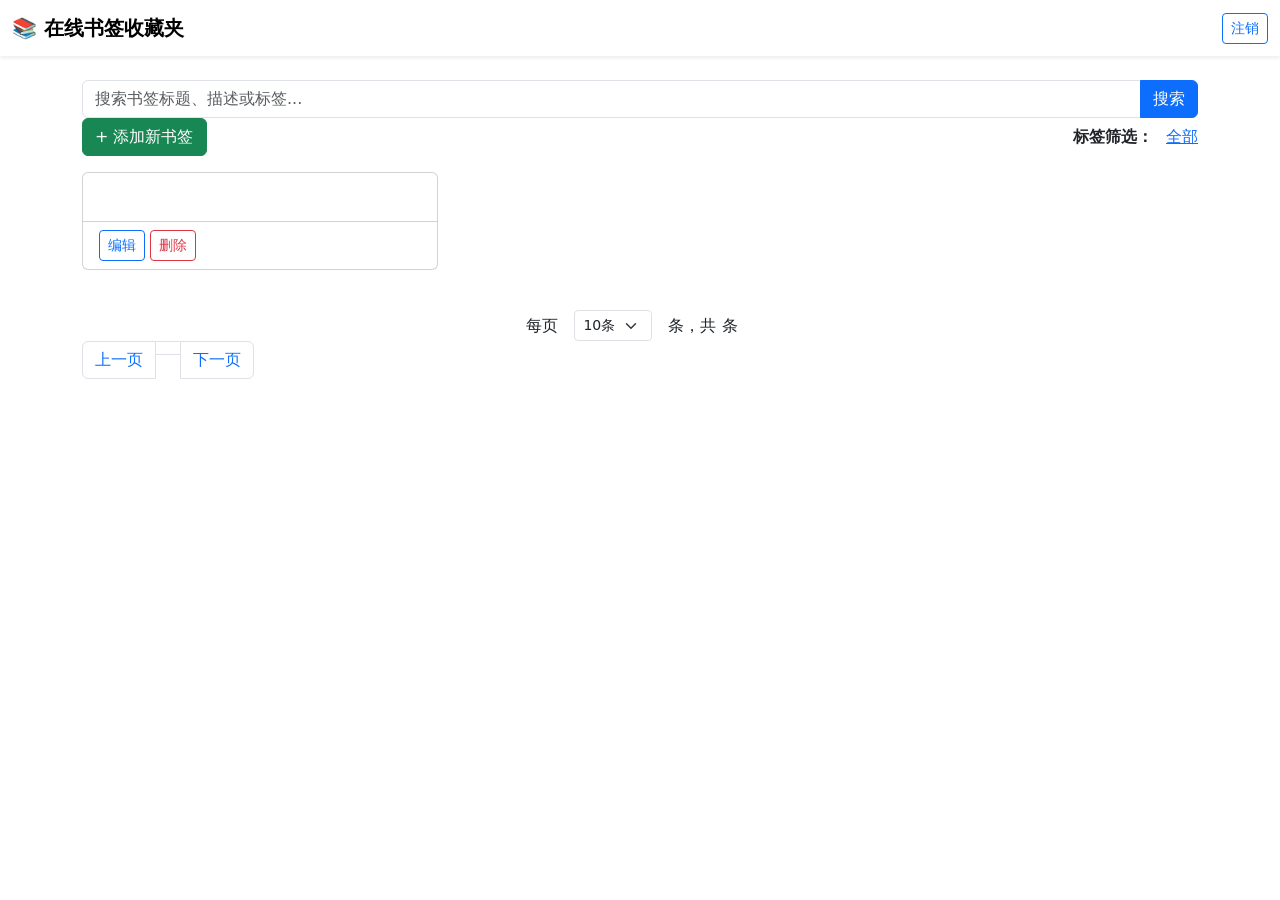
<file: online-bookmark/target/classes/templates/index.html>
<!DOCTYPE html>
<html xmlns:th="http://www.thymeleaf.org">
<head>
  <meta charset="UTF-8">
  <title>我的书签 - 在线书签收藏夹</title>
  <link href="https://cdn.jsdelivr.net/npm/bootstrap@5.3.0/dist/css/bootstrap.min.css" rel="stylesheet">
  <link th:href="@{/css/style.css}" rel="stylesheet">
</head>
<body>
<!-- 导航栏 -->
<nav class="navbar navbar-expand-lg navbar-light bg-white shadow-sm">
  <div class="container-fluid">
    <a class="navbar-brand" th:href="@{/bookmark/list}">
      <strong>📚 在线书签收藏夹</strong>
    </a>
    <div class="navbar-nav ms-auto">
      <span class="navbar-text me-3" th:text="'欢迎，' + ${currentUser.username}"></span>
      <a class="btn btn-outline-primary btn-sm" th:href="@{/user/logout}">注销</a>
    </div>
  </div>
</nav>

<div class="container mt-4">
  <!-- 搜索框 -->
  <div class="search-box">
    <form th:action="@{/bookmark/search}" method="get" class="input-group">
      <input type="text" name="keyword" class="form-control" placeholder="搜索书签标题、描述或标签..." required>
      <button class="btn btn-primary" type="submit">搜索</button>
    </form>
  </div>

  <!-- 添加书签按钮 -->
  <div class="d-flex justify-content-between align-items-center mb-3">
    <button class="btn btn-success" data-bs-toggle="modal" data-bs-target="#addModal">
      + 添加新书签
    </button>

    <!-- 标签筛选 -->
    <div class="tag-cloud">
      <span class="fw-bold me-2">标签筛选：</span>
      <a class="tag" th:href="@{/bookmark/list}">全部</a>
      <a class="tag" th:each="tag : ${tags}"
         th:href="@{/bookmark/tag/{tag}(tag=${tag})}"
         th:text="${tag}"></a>
    </div>
  </div>

  <!-- 书签列表 -->
  <div class="row">
    <div class="col-md-6 col-lg-4 mb-3" th:each="bookmark : ${page.records}">
      <div class="card h-100">
        <div class="card-body">
          <h5 class="card-title">
            <a th:href="${bookmark.url}" target="_blank" th:text="${bookmark.title}"></a>
          </h5>
          <p class="card-text text-muted" th:text="${bookmark.description}"></p>
          <div class="mb-2">
                            <span class="tag" th:each="tag : ${#strings.arraySplit(bookmark.tags, ',')}"
                                  th:if="${!#strings.isEmpty(tag)}"
                                  th:text="${tag}"></span>
          </div>
          <small class="text-muted" th:text="'创建于：' + ${#temporals.format(bookmark.createTime, 'yyyy-MM-dd HH:mm')}"></small>
        </div>
        <div class="card-footer bg-transparent">
          <button class="btn btn-sm btn-outline-primary" th:onclick="'editBookmark(' + ${bookmark.id} + ')'">编辑</button>
          <button class="btn btn-sm btn-outline-danger" th:onclick="'deleteBookmark(' + ${bookmark.id} + ')'">删除</button>
        </div>
      </div>
    </div>
  </div>

  <!-- 分页 -->
  <div class="mt-4" th:if="${page.total > 0}">
    <div class="d-flex justify-content-center align-items-center">
      <span class="me-3">每页</span>
      <select id="pageSizeSelect" class="form-select form-select-sm" style="width: auto;" onchange="changePageSize()">
        <option value="10" th:selected="${page.size == 10}">10条</option>
        <option value="20" th:selected="${page.size == 20}">20条</option>
        <option value="50" th:selected="${page.size == 50}">50条</option>
      </select>
      <span class="ms-3 me-3">条，共 <span th:text="${page.total}"></span> 条</span>
    </div>

    <nav aria-label="Page navigation">
      <ul class="pagination">
        <li class="page-item" th:classappend="${!page.hasPrevious()} ? 'disabled'">
          <a class="page-link" th:href="@{/bookmark/list(pageNum=${page.current - 1}, pageSize=${page.size})}">上一页</a>
        </li>
        <li class="page-item" th:each="i : ${#numbers.sequence(1, page.pages)}"
            th:classappend="${i == page.current} ? 'active'">
          <a class="page-link" th:href="@{/bookmark/list(pageNum=${i}, pageSize=${page.size})}" th:text="${i}"></a>
        </li>
        <li class="page-item" th:classappend="${!page.hasNext()} ? 'disabled'">
          <a class="page-link" th:href="@{/bookmark/list(pageNum=${page.current + 1}, pageSize=${page.size})}">下一页</a>
        </li>
      </ul>
    </nav>
  </div>
</div>

<!-- 添加书签模态框 -->
<div class="modal fade" id="addModal" tabindex="-1">
  <div class="modal-dialog">
    <div class="modal-content">
      <div class="modal-header">
        <h5 class="modal-title">添加新书签</h5>
        <button type="button" class="btn-close" data-bs-dismiss="modal"></button>
      </div>
      <div class="modal-body">
        <form id="addForm">
          <div class="mb-3">
            <label class="form-label">标题 *</label>
            <input type="text" class="form-control" id="title" name="title" required>
          </div>
          <div class="mb-3">
            <label class="form-label">网址 *</label>
            <input type="url" class="form-control" id="url" name="url" required>
          </div>
          <div class="mb-3">
            <label class="form-label">描述</label>
            <textarea class="form-control" id="description" name="description" rows="3"></textarea>
          </div>
          <div class="mb-3">
            <label class="form-label">标签（用逗号分隔）</label>
            <input type="text" class="form-control" id="tags" name="tags"
                   placeholder="例如：编程,Java,Web开发">
          </div>
        </form>
      </div>
      <div class="modal-footer">
        <button type="button" class="btn btn-secondary" data-bs-dismiss="modal">取消</button>
        <button type="button" class="btn btn-primary" onclick="addBookmark()">保存</button>
      </div>
    </div>
  </div>
</div>

<!-- 编辑书签模态框 -->
<div class="modal fade" id="editModal" tabindex="-1">
  <div class="modal-dialog">
    <div class="modal-content">
      <div class="modal-header">
        <h5 class="modal-title">编辑书签</h5>
        <button type="button" class="btn-close" data-bs-dismiss="modal"></button>
      </div>
      <div class="modal-body">
        <form id="editForm">
          <input type="hidden" id="edit-id" name="id">
          <div class="mb-3">
            <label class="form-label">标题 *</label>
            <input type="text" class="form-control" id="edit-title" name="title" required>
          </div>
          <div class="mb-3">
            <label class="form-label">网址 *</label>
            <input type="url" class="form-control" id="edit-url" name="url" required>
          </div>
          <div class="mb-3">
            <label class="form-label">描述</label>
            <textarea class="form-control" id="edit-description" name="description" rows="3"></textarea>
          </div>
          <div class="mb-3">
            <label class="form-label">标签（用逗号分隔）</label>
            <input type="text" class="form-control" id="edit-tags" name="tags">
          </div>
        </form>
      </div>
      <div class="modal-footer">
        <button type="button" class="btn btn-secondary" data-bs-dismiss="modal">取消</button>
        <button type="button" class="btn btn-primary" onclick="saveEdit()">保存</button>
      </div>
    </div>
  </div>
</div>

<script src="https://code.jquery.com/jquery-3.6.0.min.js"></script>
<script src="https://cdn.jsdelivr.net/npm/bootstrap@5.3.0/dist/js/bootstrap.bundle.min.js"></script>
<script th:src="@{/js/main.js}"></script>
</body>
</html>
</file>
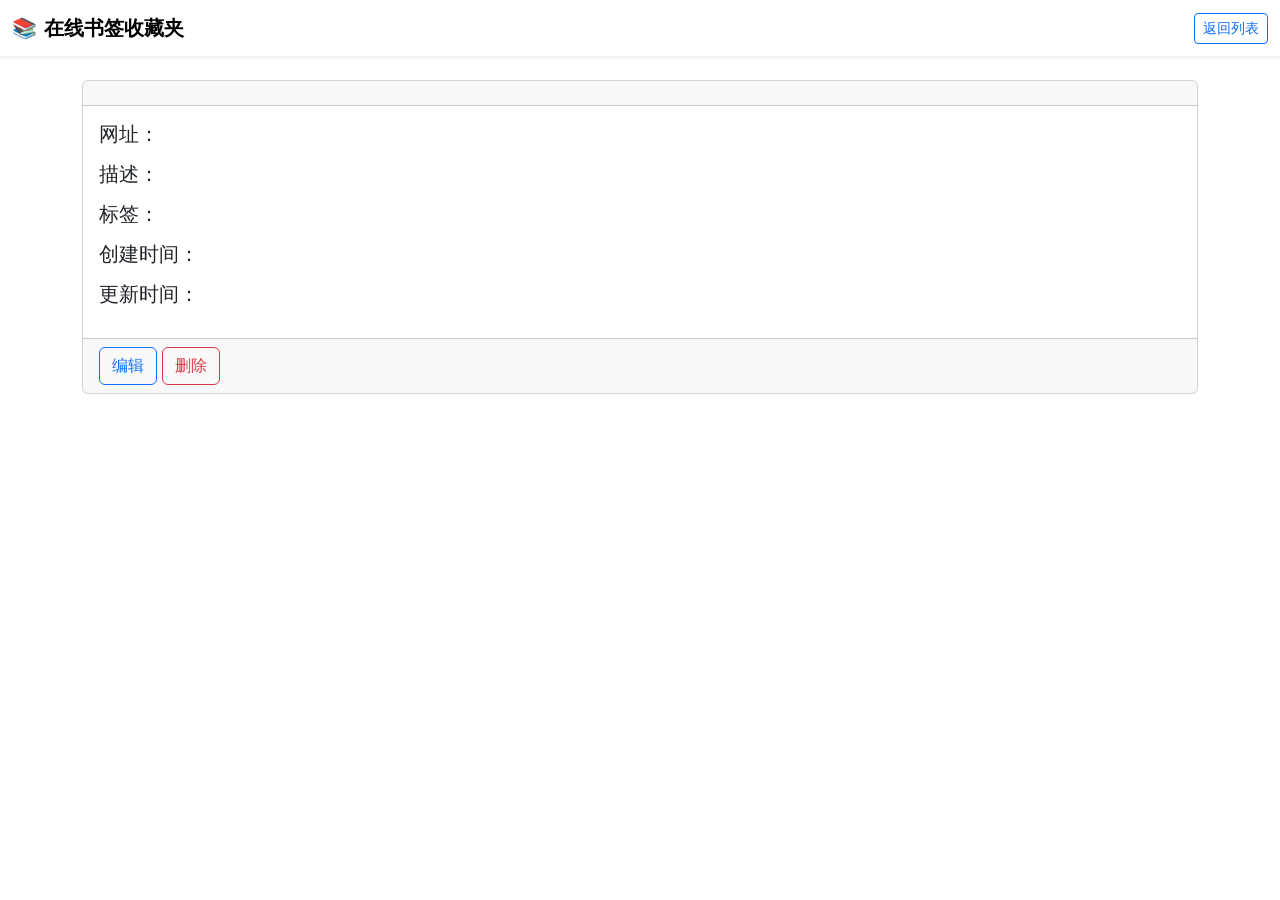
<file: online-bookmark/target/classes/templates/bookmark-detail.html>
<!DOCTYPE html>
<html xmlns:th="http://www.thymeleaf.org">
<head>
  <meta charset="UTF-8">
  <title th:text="${bookmark.title} + ' - 详情'">书签详情</title>
  <link href="https://cdn.jsdelivr.net/npm/bootstrap@5.3.0/dist/css/bootstrap.min.css" rel="stylesheet">
  <link th:href="@{/css/style.css}" rel="stylesheet">
</head>
<body>

<div id="bookmark-data"
     th:data-id="${bookmark.id}"
     th:data-title="${bookmark.title}"
     th:data-url="${bookmark.url}"
     th:data-description="${bookmark.description}"
     th:data-tags="${bookmark.tags}"
     style="display: none;"></div>

<nav class="navbar navbar-expand-lg navbar-light bg-white shadow-sm">
  <div class="container-fluid">
    <a class="navbar-brand" th:href="@{/bookmark/list}">
      <strong>📚 在线书签收藏夹</strong>
    </a>
    <div class="navbar-nav ms-auto">
      <a class="btn btn-outline-primary btn-sm" th:href="@{/bookmark/list}">返回列表</a>
    </div>
  </div>
</nav>

<div class="container mt-4">
  <div class="card">
    <div class="card-header">
      <h3 th:text="${bookmark.title}"></h3>
    </div>
    <div class="card-body">
      <div class="mb-3">
        <h5>网址：</h5>
        <a th:href="${bookmark.url}" target="_blank" th:text="${bookmark.url}"></a>
      </div>
      <div class="mb-3" th:if="${!#strings.isEmpty(bookmark.description)}">
        <h5>描述：</h5>
        <p th:text="${bookmark.description}"></p>
      </div>
      <div class="mb-3" th:if="${!#strings.isEmpty(bookmark.tags)}">
        <h5>标签：</h5>
        <span class="tag" th:each="tag : ${#strings.arraySplit(bookmark.tags, ',')}"
              th:if="${!#strings.isEmpty(tag)}"
              th:text="${tag}"></span>
      </div>
      <div class="mb-3">
        <h5>创建时间：</h5>
        <p th:text="${#temporals.format(bookmark.createTime, 'yyyy-MM-dd HH:mm:ss')}"></p>
      </div>
      <div class="mb-3">
        <h5>更新时间：</h5>
        <p th:text="${#temporals.format(bookmark.updateTime, 'yyyy-MM-dd HH:mm:ss')}"></p>
      </div>
    </div>
    <div class="card-footer">
      <button class="btn btn-outline-primary" th:onclick="'editBookmark(' + ${bookmark.id} + ')'">编辑</button>
      <button class="btn btn-outline-danger" th:onclick="'deleteBookmark(' + ${bookmark.id} + ')'">删除</button>
    </div>
  </div>
</div>

<script src="https://code.jquery.com/jquery-3.6.0.min.js"></script>
<script src="https://cdn.jsdelivr.net/npm/bootstrap@5.3.0/dist/js/bootstrap.bundle.min.js"></script>
<script th:src="@{/js/main.js}"></script>
</body>
</html>
</file>
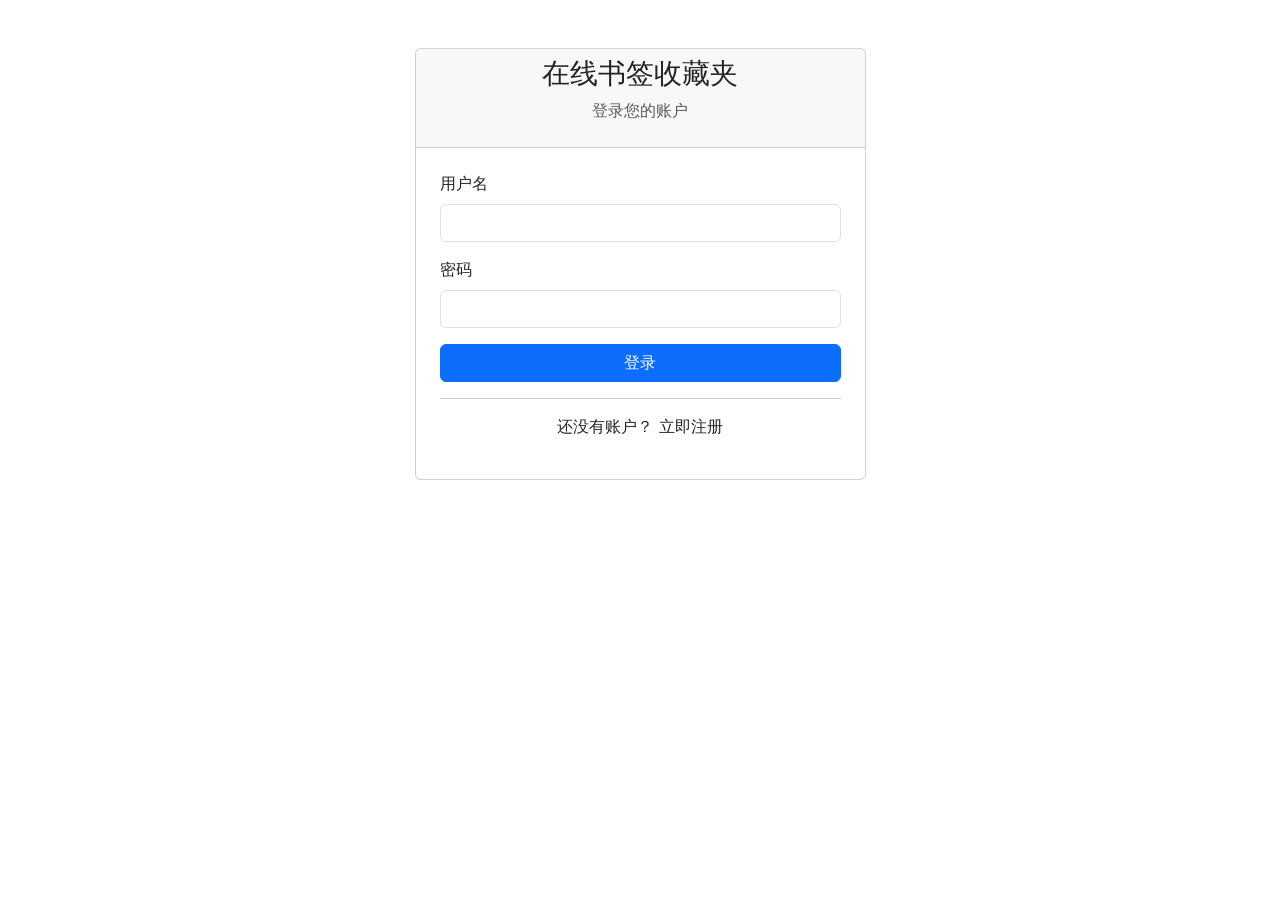
<file: online-bookmark/target/classes/templates/login.html>
<!DOCTYPE html>
<html xmlns:th="http://www.thymeleaf.org">
<head>
    <meta charset="UTF-8">
    <title>登录 - 在线书签收藏夹</title>
    <link href="https://cdn.jsdelivr.net/npm/bootstrap@5.3.0/dist/css/bootstrap.min.css" rel="stylesheet">
    <link th:href="@{/css/style.css}" rel="stylesheet">
</head>
<body>
<div class="container mt-5">
    <div class="row justify-content-center">
        <div class="col-md-5">
            <div class="card">
                <div class="card-header text-center">
                    <h3>在线书签收藏夹</h3>
                    <p class="text-muted">登录您的账户</p>
                </div>
                <div class="card-body p-4">
                    <form id="loginForm">
                        <div class="mb-3">
                            <label class="form-label">用户名</label>
                            <input type="text" class="form-control" id="username" name="username" required>
                        </div>
                        <div class="mb-3">
                            <label class="form-label">密码</label>
                            <input type="password" class="form-control" id="password" name="password" required>
                        </div>
                        <div class="d-grid">
                            <button type="button" class="btn btn-primary" onclick="login()">登录</button>
                        </div>
                    </form>
                    <hr>
                    <div class="text-center">
                        <p>还没有账户？ <a th:href="@{/user/register}">立即注册</a></p>
                    </div>
                </div>
            </div>
        </div>
    </div>
</div>

<script src="https://code.jquery.com/jquery-3.6.0.min.js"></script>
<script>
    function login() {
        const formData = {
            username: $('#username').val(),
            password: $('#password').val()
        };

        $.post('/user/login', formData, function(result) {
            alert(result);
            if (result === '登录成功！') {
                window.location.href = '/bookmark/list';
            }
        });
    }
</script>
</body>
</html>
</file>
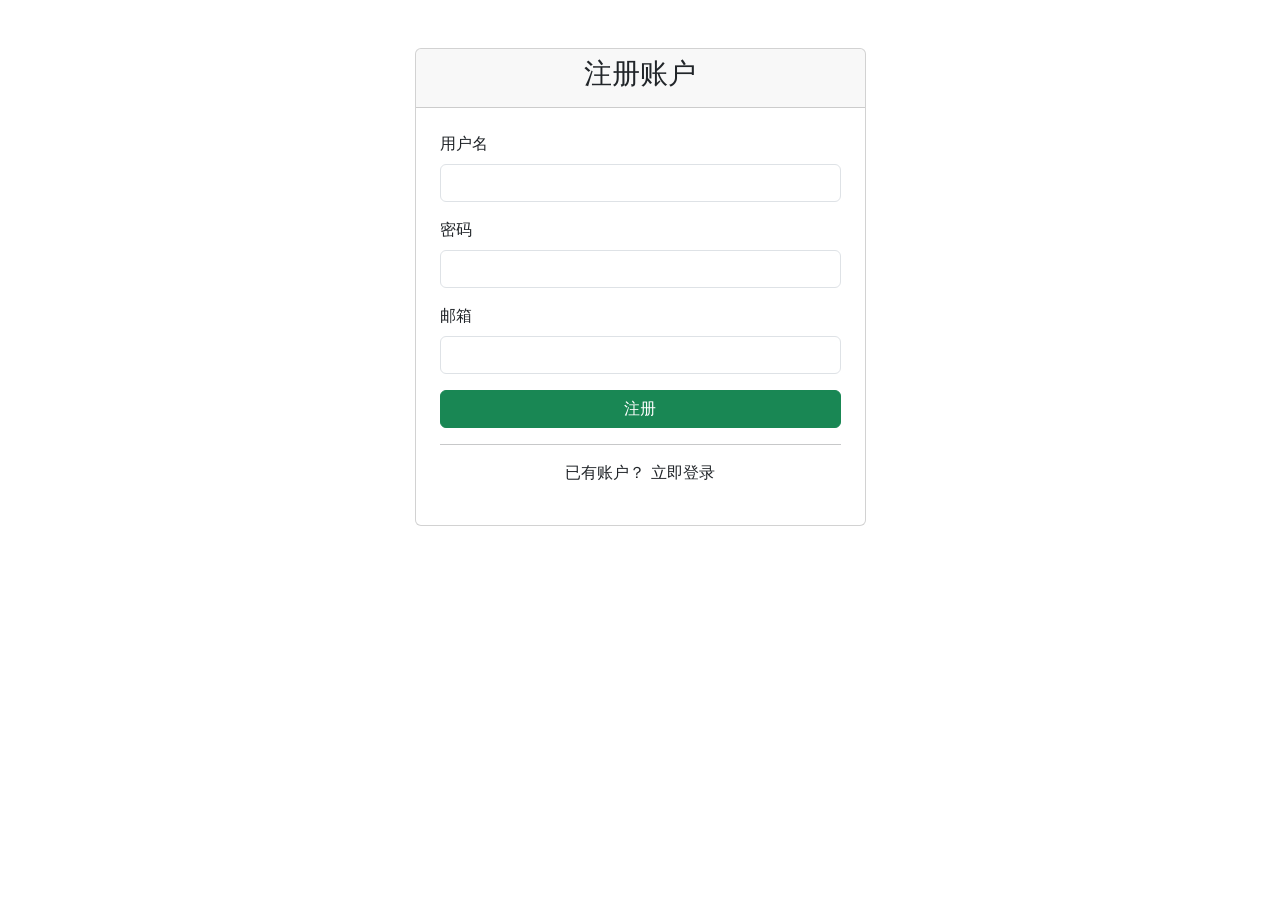
<file: online-bookmark/target/classes/templates/register.html>
<!DOCTYPE html>
<html xmlns:th="http://www.thymeleaf.org">
<head>
  <meta charset="UTF-8">
  <title>注册 - 在线书签收藏夹</title>
  <link href="https://cdn.jsdelivr.net/npm/bootstrap@5.3.0/dist/css/bootstrap.min.css" rel="stylesheet">
  <link th:href="@{/css/style.css}" rel="stylesheet">
</head>
<body>
<div class="container mt-5">
  <div class="row justify-content-center">
    <div class="col-md-5">
      <div class="card">
        <div class="card-header text-center">
          <h3>注册账户</h3>
        </div>
        <div class="card-body p-4">
          <form id="registerForm">
            <div class="mb-3">
              <label class="form-label">用户名</label>
              <input type="text" class="form-control" id="username" name="username" required>
            </div>
            <div class="mb-3">
              <label class="form-label">密码</label>
              <input type="password" class="form-control" id="password" name="password" required>
            </div>
            <div class="mb-3">
              <label class="form-label">邮箱</label>
              <input type="email" class="form-control" id="email" name="email" required>
            </div>
            <div class="d-grid">
              <button type="button" class="btn btn-success" onclick="register()">注册</button>
            </div>
          </form>
          <hr>
          <div class="text-center">
            <p>已有账户？ <a th:href="@{/user/login}">立即登录</a></p>
          </div>
        </div>
      </div>
    </div>
  </div>
</div>

<script src="https://code.jquery.com/jquery-3.6.0.min.js"></script>
<script>
  function register() {
    const formData = {
      username: $('#username').val(),
      password: $('#password').val(),
      email: $('#email').val()
    };

    $.post('/user/register', formData, function(result) {
      alert(result);
      if (result === '注册成功！') {
        window.location.href = '/user/login';
      }
    });
  }
</script>
</body>
</html>
</file>
